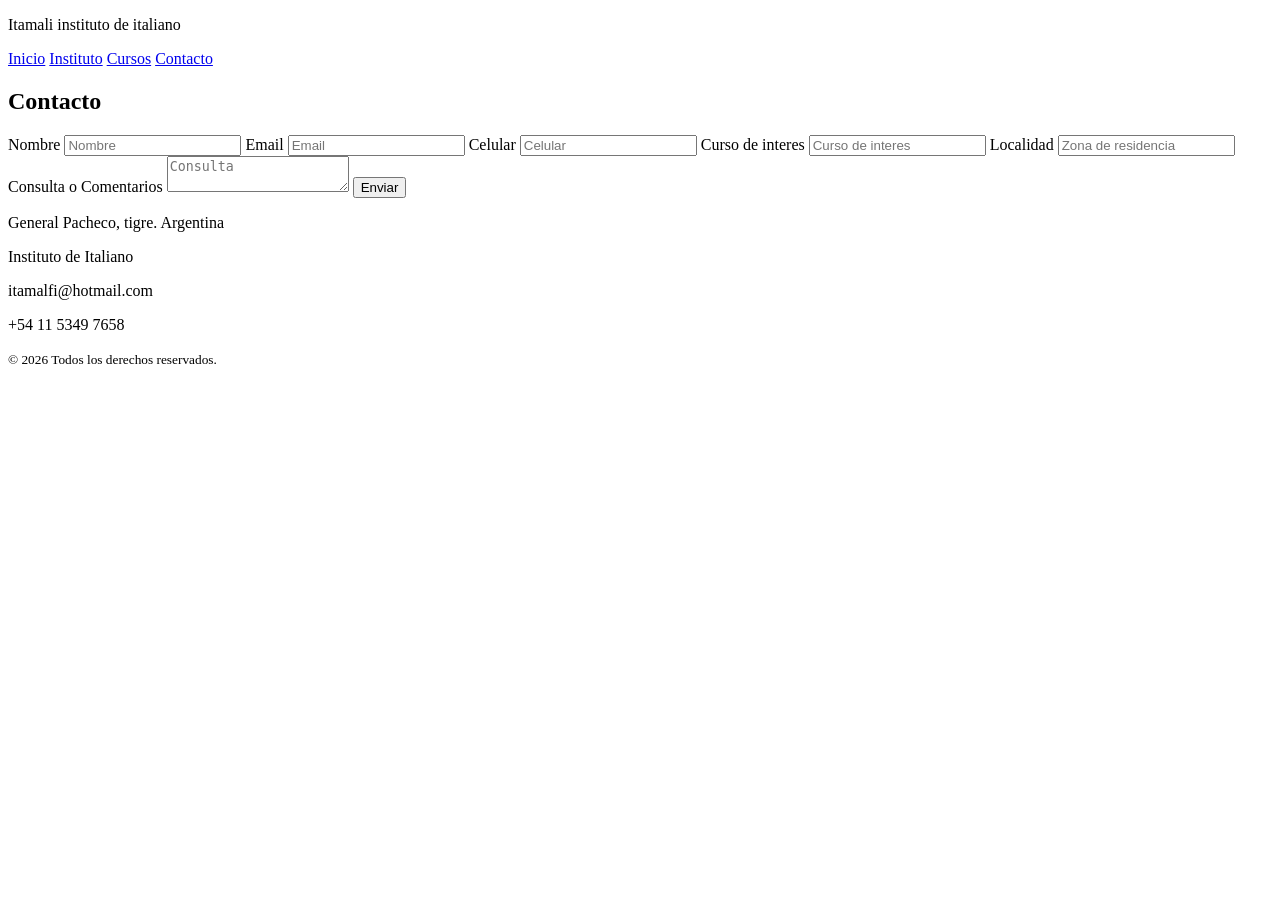
<file: sitio-web-instituto-italiano/contacto.html>
<!DOCTYPE html>
<html lang="es">
<head>
    <meta charset="UTF-8">
    <meta name="viewport" content="width=device-width, initial-scale=1.0">
    <title>Itamalfi | Contacto</title>
</head>
<body>
    <header>
        <p>Itamali instituto de italiano</p>
        <nav>        
            <a href="index.html">Inicio</a>
            <a href="instituto.html">Instituto</a>
            <a href="cursos.html">Cursos</a>
            <a href="contacto.html">Contacto</a>
        </nav>
    </header>
    <main>
        <section>
            <h1>Contacto</h1>
            <form>                
                <label for="usuario">Nombre</label>
                <input type="text" id="usuario" name="usuario" placeholder="Nombre" required>
                <label for="mail">Email</label>      
                <input type="email" id="mail" name="mail" placeholder="Email" required>
                <label for="celu">Celular</label>
                <input type="tel" id="celu" name="celu" placeholder="Celular" required>
                <label for="curso">Curso de interes</label>
                <input type="text" id="curso" name="curso" placeholder="Curso de interes" required>
                <label for="localidad">Localidad</label>
                <input type="text" id="localidad" name="localidad" placeholder="Zona de residencia">
                <label for="consulta">Consulta o Comentarios</label>
                <textarea id="consulta" name="consulta" placeholder="Consulta"></textarea>
                <input type="submit" value="Enviar">       
            </form> 
        </section>
    </main>
    <footer>
        <div>
            <p>General Pacheco, tigre. Argentina</p>
            <p>Instituto de Italiano</p>
        </div>
        <div>
            <p>itamalfi@hotmail.com</p>
        </div>
        <div>
            <p>+54 11 5349 7658</p>
        </div>
        <div>
             <small>&copy; 2026 Todos los derechos reservados.</small>
        </div>       
    </footer>
</body>
</html>
</file>
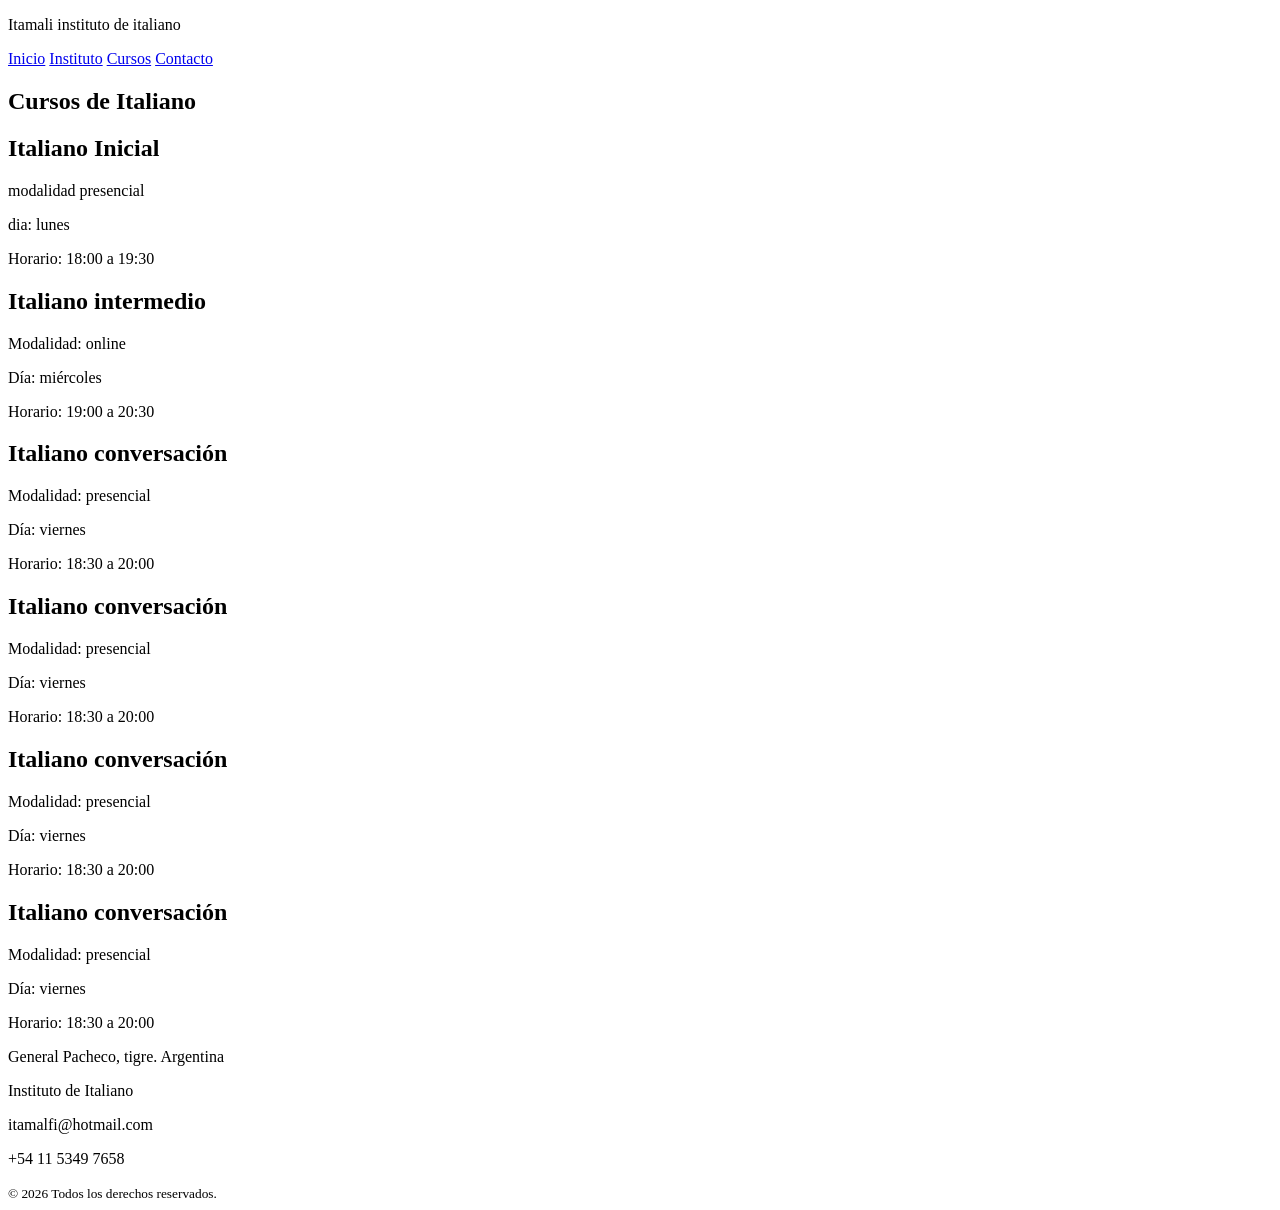
<file: sitio-web-instituto-italiano/cursos.html>
<!DOCTYPE html>
<html lang="es">
<head>
    <meta charset="UTF-8">
    <meta name="viewport" content="width=device-width, initial-scale=1.0">
    <title>Itamalfi | Cursos de italiano</title>
</head>
<body>
    <header>
        <p>Itamali instituto de italiano</p>
        <nav>        
            <a href="index.html">Inicio</a>
            <a href="instituto.html">Instituto</a>
            <a href="cursos.html">Cursos</a>
            <a href="contacto.html">Contacto</a>
        </nav>
    </header>
    <main>
        <section>
            <h1>Cursos de Italiano</h1>
            <article>
                <h2>Italiano Inicial</h2>
                <p>modalidad presencial</p>
                <p>dia: lunes</p>
                <p>Horario: 18:00 a 19:30</p>
            </article>
            <article>
                <h2>Italiano intermedio</h2>
                <p>Modalidad: online</p>
                <p>Día: miércoles</p>
                <p>Horario: 19:00 a 20:30</p>
            </article>
            <article>
                <h2>Italiano conversación</h2>
                <p>Modalidad: presencial</p>
                <p>Día: viernes</p>
                <p>Horario: 18:30 a 20:00</p>
            </article>
            <article>
                <h2>Italiano conversación</h2>
                <p>Modalidad: presencial</p>
                <p>Día: viernes</p>
                <p>Horario: 18:30 a 20:00</p>
            </article>
            <article>
                <h2>Italiano conversación</h2>
                <p>Modalidad: presencial</p>
                <p>Día: viernes</p>
                <p>Horario: 18:30 a 20:00</p>
            </article>
            <article>
                <h2>Italiano conversación</h2>
                <p>Modalidad: presencial</p>
                <p>Día: viernes</p>
                <p>Horario: 18:30 a 20:00</p>
            </article>
        </section>
    </main>
    <footer>
        <div>
            <p>General Pacheco, tigre. Argentina</p>
            <p>Instituto de Italiano</p>
        </div>
        <div>
            <p>itamalfi@hotmail.com</p>
        </div>
        <div>
            <p>+54 11 5349 7658</p>
        </div>
        <div>
             <small>&copy; 2026 Todos los derechos reservados.</small>
        </div>
        
    </footer>
</body>
</html>
</file>
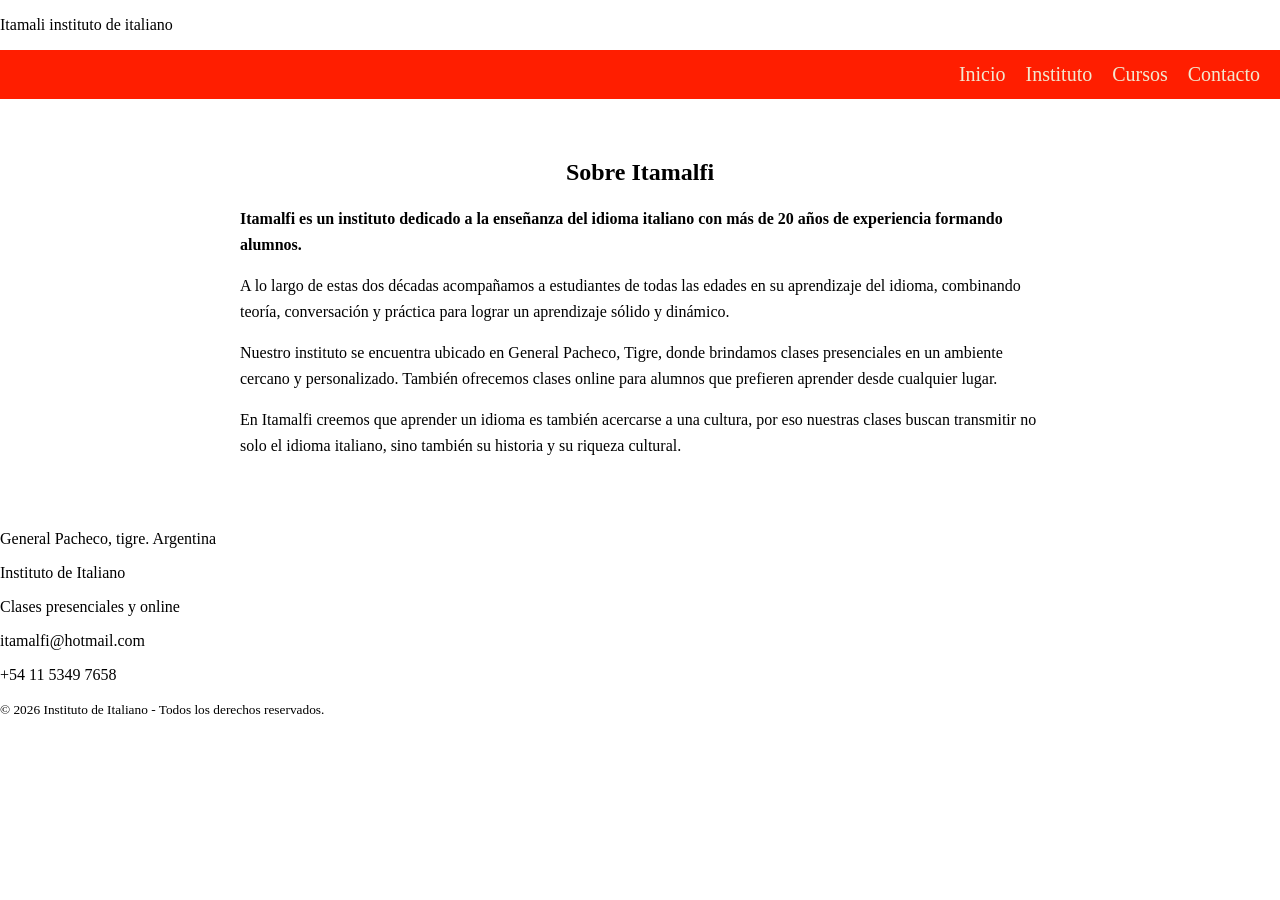
<file: sitio-web-instituto-italiano/instituto.html>
<!DOCTYPE html>
<html lang="es">
<head>
    <meta charset="UTF-8">
    <meta name="viewport" content="width=device-width, initial-scale=1.0">
    <title>Itamalfi | Sobre el instituto</title>
    <link rel="stylesheet" href="style.css">
</head>
<body>
    <header>
        <p>Itamali instituto de italiano</p>
        <nav>        
            <a href="index.html">Inicio</a>
            <a href="instituto.html">Instituto</a>
            <a href="cursos.html">Cursos</a>
            <a href="contacto.html">Contacto</a>
        </nav>
    </header>
    <main>
        <section class="sobre-nosotros">
            <h1>Sobre Itamalfi</h1>
            <p>
                Itamalfi es un instituto dedicado a la enseñanza del idioma italiano con más de
                20 años de experiencia formando alumnos.
            </p>
            <p>
                A lo largo de estas dos décadas acompañamos a estudiantes de todas las edades
                en su aprendizaje del idioma, combinando teoría, conversación y práctica para
                lograr un aprendizaje sólido y dinámico.
            </p>
            <p>
                Nuestro instituto se encuentra ubicado en General Pacheco, Tigre, donde
                brindamos clases presenciales en un ambiente cercano y personalizado.
                También ofrecemos clases online para alumnos que prefieren aprender
                desde cualquier lugar.
            </p>
            <p>
                En Itamalfi creemos que aprender un idioma es también acercarse a una cultura,
                por eso nuestras clases buscan transmitir no solo el idioma italiano,
                sino también su historia y su riqueza cultural.
            </p>
        </section>
    </main>
    <footer>
        <div>
            <p>General Pacheco, tigre. Argentina</p>
            <p>Instituto de Italiano</p>
            <p>Clases presenciales y online</p>
        </div>
        <div>
            <p>itamalfi@hotmail.com</p>
        </div>
        <div>
            <p>+54 11 5349 7658</p>
        </div>
        <div>
             <small>&copy; 2026 Instituto de Italiano - Todos los derechos reservados.</small>
        </div>
        
    </footer>
</body>
</html>
</file>
<file: sitio-web-instituto-italiano/style.css>
body{
    margin: 0;
}
nav {
    display: flex;
    justify-content: flex-end;  /* Para mantener el menú a la derecha */
    background-color: #FF1E00;
    padding: 10px 20px;
    flex-wrap: wrap;  /* Para que los links bajen si es necesario */
    gap: 20px;
    padding: 13px 20px;

}
nav a{
    text-decoration: none;
    color: #F2E8CF;
    font-size: 20px;
    font-family:Cambria, Cochin, Georgia, Times, 'Times New Roman', serif;
}
header h1{
    font-size: 45px;
    font-family:Arial, Helvetica, sans-serif;
    background-color: #399918;
    color: #F2E8CF;
    margin-top: 0;
    padding: 20px 0;
    text-align: center;
}
.section-index{
    margin-top: 65px;
}
.mensaje-destacado{
    font-size: 50px;
    text-align: center;
}
.mensaje-inscripciones{
    font-size: 30px;
    text-align: center;
}
.container-info{
    display: block;
    text-align: center;
}
.container-footer{
    margin-top: 70px;
    padding: 25px 120px;
    background-color: #B4E50D;
}

.footer-descripcion {
    display: flex;
    justify-content: space-between;
    margin-bottom: 15px;
    font-family:'Segoe UI', Tahoma, Geneva, Verdana, sans-serif;
    font-size: 13px;
}
.footer-descripcion div {   
    display: flex;
    flex-direction: column;
    gap: 12px;
}

.container-footer a{
    display: block;
    text-decoration: none;
    color: black;
}

.container-footer p {
    margin: 0;
}

/*instituto*/

.sobre-nosotros {
    max-width: 800px;
    margin: 0 auto;
    padding: 40px 20px;
}

.sobre-nosotros h1 {
    text-align: center;
    margin-bottom: 20px;
}

.sobre-nosotros p {
    line-height: 1.6;
    margin-bottom: 15px;
}

.sobre-nosotros p:first-of-type {
    font-weight: 600;
}

/**/
</file>
